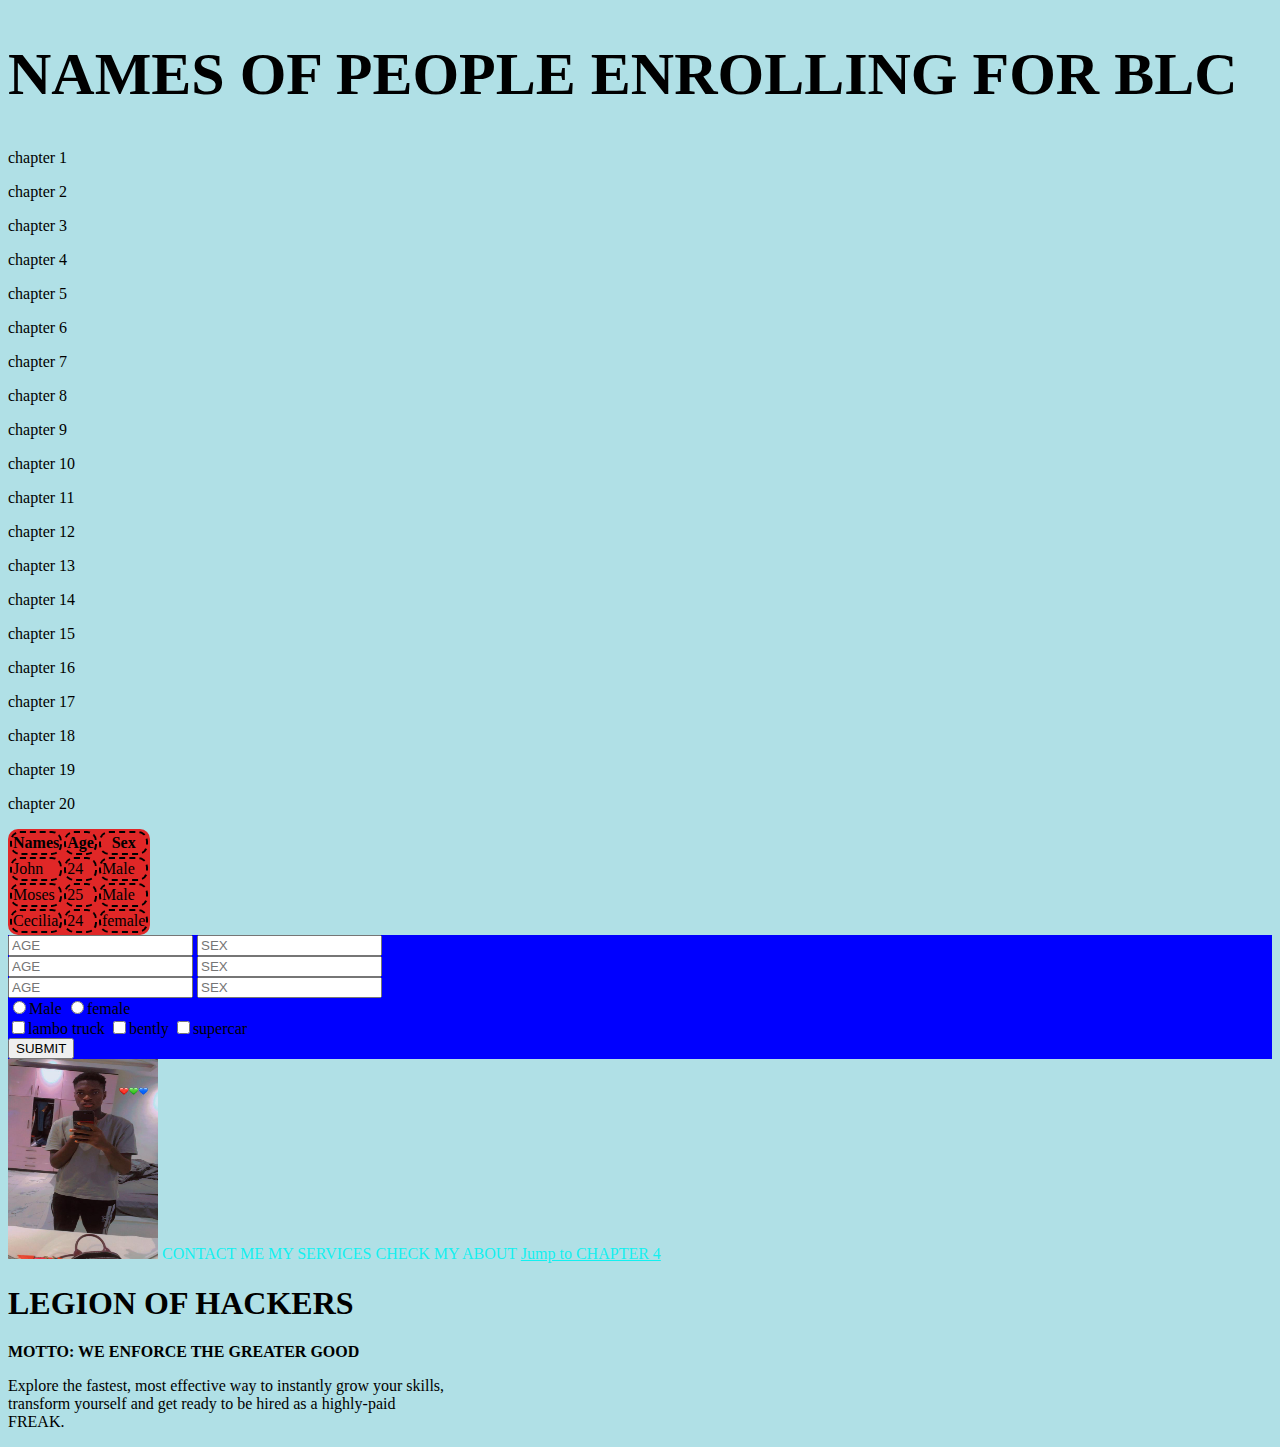
<file: INDEX.HTML>
<!DOCTYPE html>
<html lang="en">
  <head>
    <meta charset="UTF-8" />
    <meta http-equiv="X-UA-Compatible" content="IE=edge" />
    <meta name="viewport" content="width=device-width, initial-scale=1.0" />
    <link rel="stylesheet" href="index.css" />
    <title>Document</title>
  </head>
  <body style="background-color: powderblue">
    <!-- <style>
        form{background-color:blue;}
        table,tr,td,th{border: 2px solid; background-color: rgb(224, 39, 39);border-collapse:separate;border-radius:10px;border-style:dashed;}
        a:link{color:rgb(19, 240, 240); text-decoration:none;}
    </style> -->
    <h1 style="font-size: 60px">NAMES OF PEOPLE ENROLLING FOR BLC</h1>
    <p>chapter 1</p>
    <p>chapter 2</p>
    <p>chapter 3</p>
    <p id="C4">chapter 4</p>
    <p>chapter 5</p>
    <p>chapter 6</p>
    <p>chapter 7</p>
    <p>chapter 8</p>
    <p>chapter 9</p>
    <p>chapter 10</p>
    <p>chapter 11</p>
    <p>chapter 12</p>
    <p>chapter 13</p>
    <p>chapter 14</p>
    <p>chapter 15</p>
    <p>chapter 16</p>
    <p>chapter 17</p>
    <p>chapter 18</p>
    <p>chapter 19</p>
    <p>chapter 20</p>
    <table style="border-style: NONE">
      <tr>
        <th>Names</th>
        <th>Age</th>
        <th>Sex</th>
      </tr>
      <tr>
        <td>John</td>
        <td>24</td>
        <td>Male</td>
      </tr>
      <tr>
        <td>Moses</td>
        <td>25</td>
        <td>Male</td>
      </tr>
      <tr>
        <td>Cecilia</td>
        <td>24</td>
        <td>female</td>
      </tr>
    </table>
    <form>
      <input placeholder="AGE" />
      <input placeholder="SEX" />
    </form>
    <form>
      <input placeholder="AGE" />
      <input placeholder="SEX" />
    </form>
    <form action="./car.html">
      <input type="number" placeholder="AGE" />
      <input type="text" placeholder="SEX" /><br />

      <input type="radio" name="gender" />Male
      <input type="radio" name="gender" />female<br />

      <input type="checkbox" name="" />lambo truck
      <input type="checkbox" name="" />bently
      <input type="checkbox" name="" />supercar<br />

      <button>SUBMIT</button>
    </form>
    <a href="https://www.google.com/"><img src="./Saved image/cool.jpeg" alt="cool" width="150" height="200"></a>
    <!-- INLINE ELEMENT(<A></A>) -->
    <a class="contact" href="./CONTACT.HTML" target="_blank">CONTACT ME</a>
    <a href="./services.html" target="_parent">MY SERVICES</a>
    <a href="./about.html" target="_top">CHECK MY ABOUT</a>
    <a href="#C4" style="text-decoration: underline"> Jump to CHAPTER 4</a>
    <div>
      <h1><strong>LEGION OF HACKERS</strong></h1>
      <p><b>MOTTO: WE ENFORCE THE GREATER GOOD</b></p>
      <p>
        Explore the fastest, most effective way to instantly grow your skills,
        <br />transform yourself and get ready to be hired as a highly-paid
        <br />FREAK.
      </p>
    </div>
  </body>
</html>
</file>
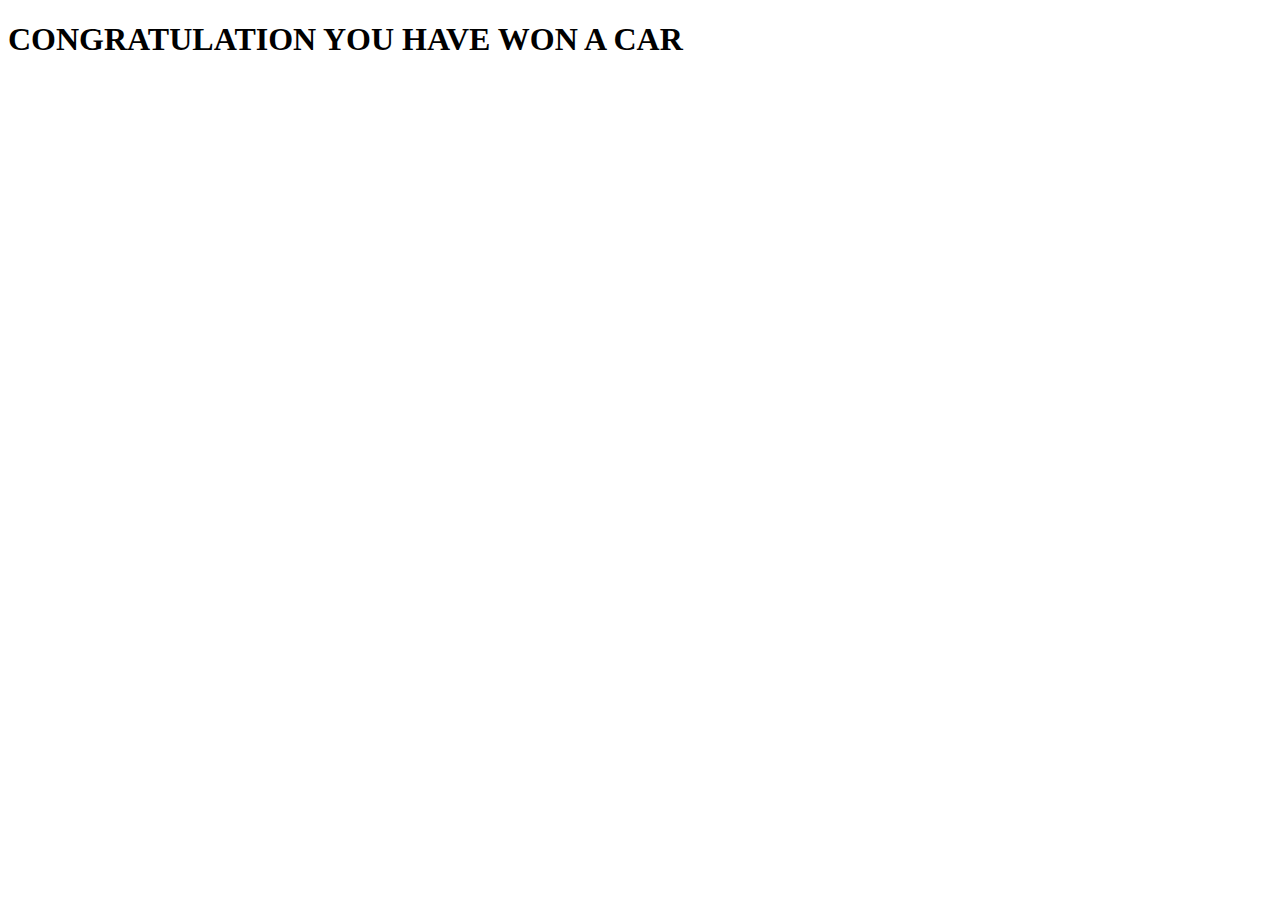
<file: car.html>
<!DOCTYPE html>
<html lang="en">
<head>
    <meta charset="UTF-8">
    <meta http-equiv="X-UA-Compatible" content="IE=edge">
    <meta name="viewport" content="width=device-width, initial-scale=1.0">
    <title>Document</title>
</head>
<body>
    <h1>CONGRATULATION YOU HAVE WON A CAR</h1>
</body>
</html>
</file>
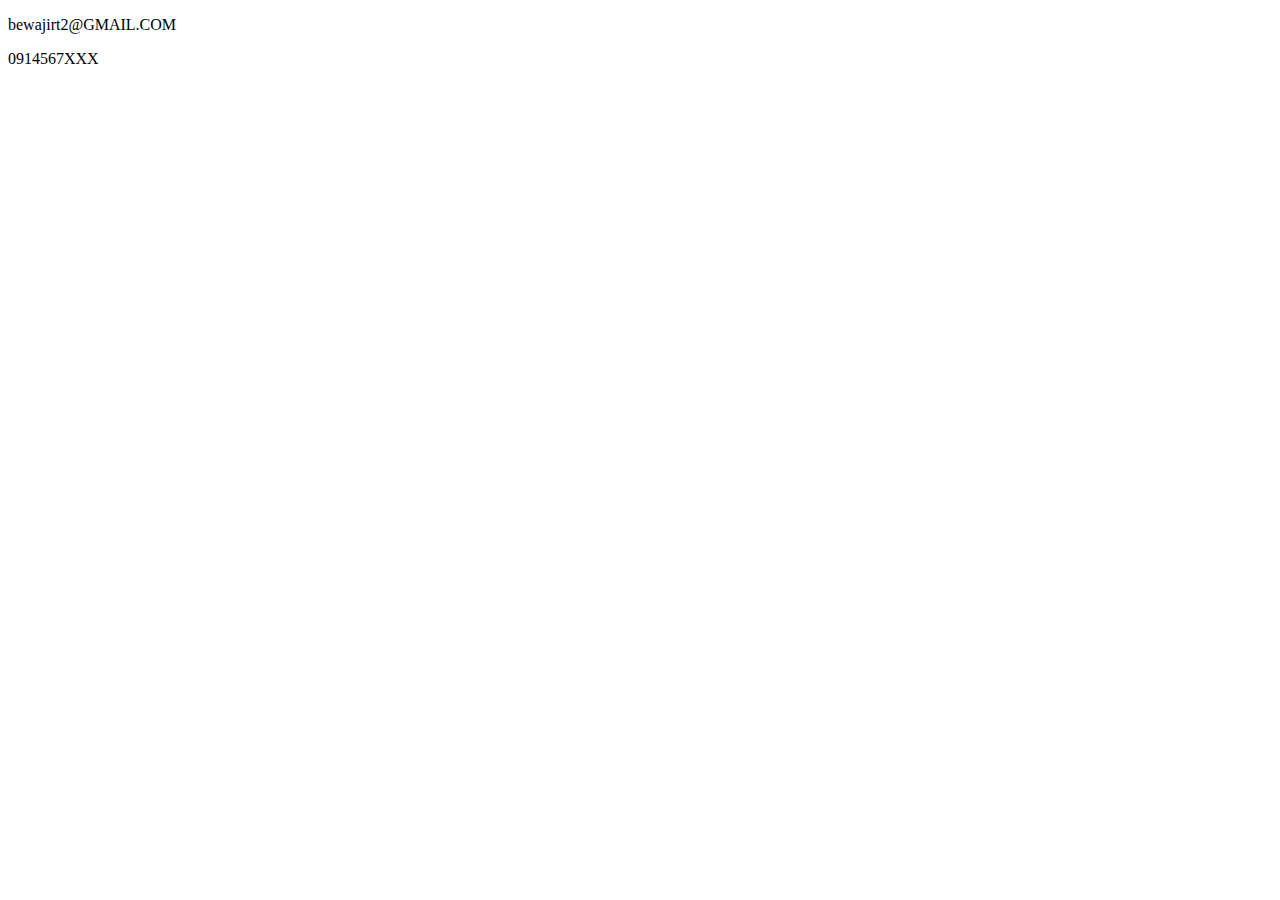
<file: CONTACT.HTML>
<!DOCTYPE html>
<html lang="en">
<head>
    <meta charset="UTF-8">
    <meta http-equiv="X-UA-Compatible" content="IE=edge">
    <meta name="viewport" content="width=device-width, initial-scale=1.0">
    <title>Document</title>
</head>
<body>
    <p>bewajirt2@GMAIL.COM</p>
    <P>0914567XXX</P>
</body>
</html>
</file>
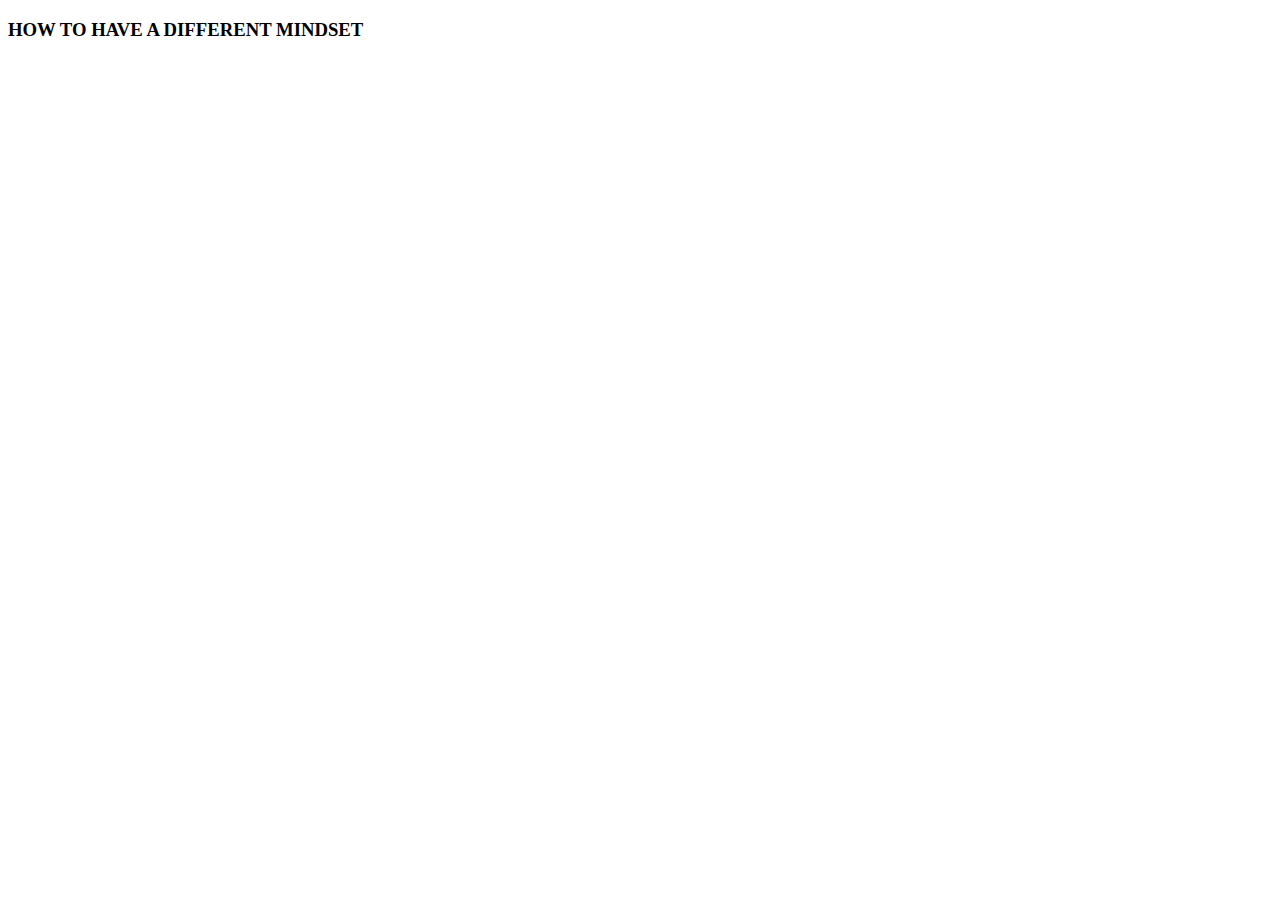
<file: services.html>
<!DOCTYPE html>
<html lang="en">
<head>
    <meta charset="UTF-8">
    <meta http-equiv="X-UA-Compatible" content="IE=edge">
    <meta name="viewport" content="width=device-width, initial-scale=1.0">
    <title>Document</title>
</head>
<body>
    <h3>HOW TO HAVE A DIFFERENT MINDSET</h3>
</body>
</html>
</file>
<file: index.css>
form{background-color:blue;}
        table,tr,td,th{border: 2px solid; background-color: rgb(224, 39, 39);border-collapse:separate;border-radius:10px;border-style:dashed;}
        a:link{color:rgb(19, 240, 240); text-decoration:none;}
        .contact{color: brown;font-family:verdana;}
</file>
